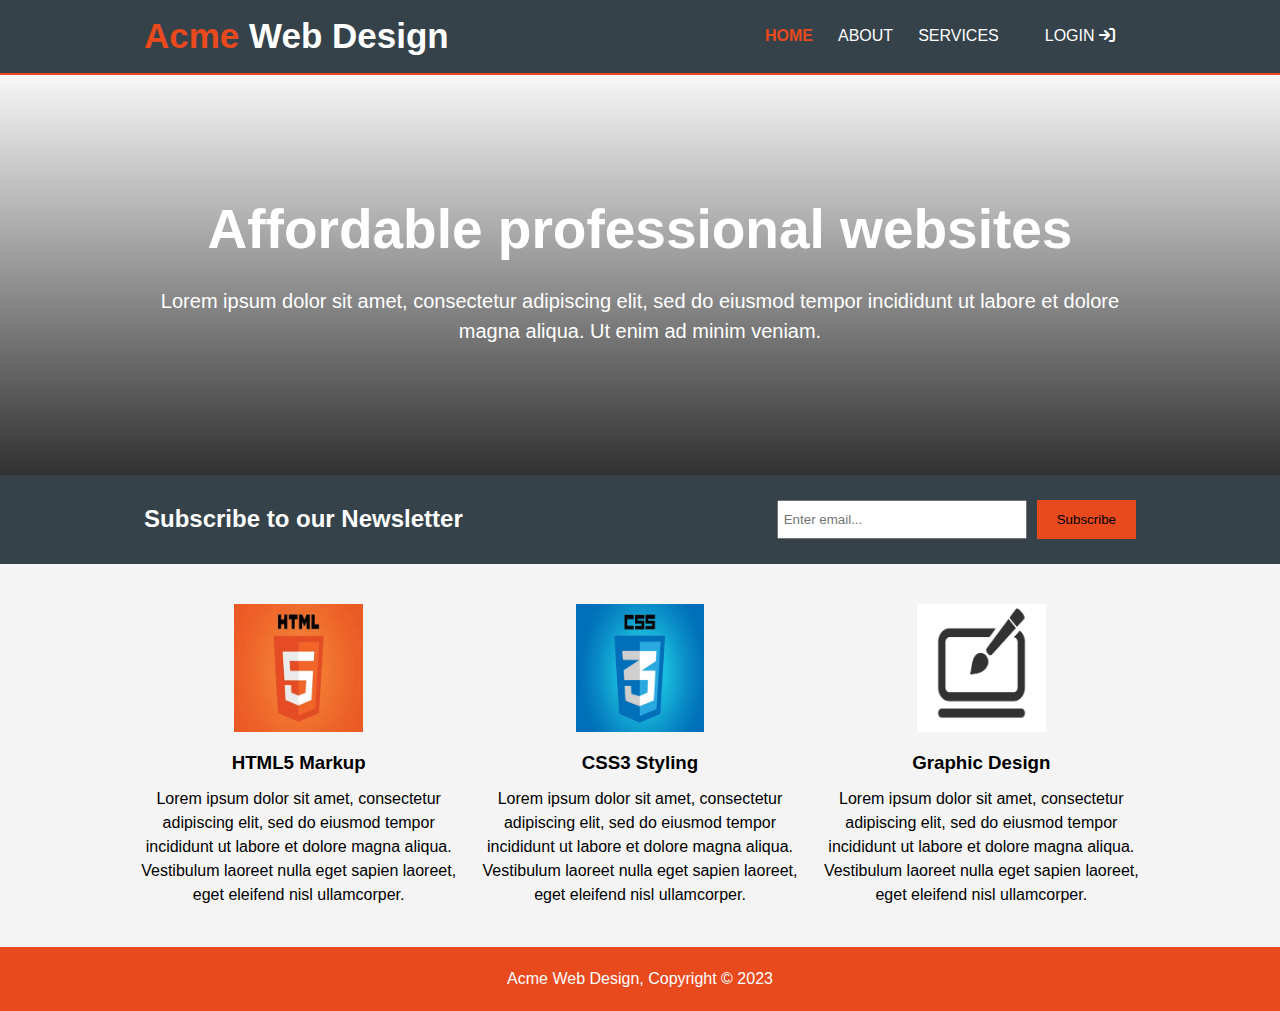
<file: index.html>
<!doctype html>
<html>
    <html lang="eng"></html>
    <head>       
        <meta charset='utf-8'>
        <meta name="viewport" content="width=device-width, initial-scale=1.0">
        <title>Acme Web Design | Welcome</title>
        <link rel='stylesheet' href='./styles/index.css'>
        <link rel="stylesheet" href="https://cdnjs.cloudflare.com/ajax/libs/font-awesome/6.5.1/css/all.min.css">
    </head>
    <body>

        <header class='header'>
            <div class="container">

                <div class="container__wrapper">
                    <dib class="brand">
                        <h1><span class="highlight">Acme</span> Web Design</h1>
                    </dib>
    
                    <nav class="menu">
                        <ul class="menu__list">
                            <li class="menu__item current"><a href="index.html">home</a></li>
                            <li class="menu__item"><a href="about.html">about</a></li>
                            <li class="menu__item"><a href="services.html">services</a></li>
                        </ul>
                        <div class="login">
                            <button class="login__btn" id="login">login</button>
                            <i class="fa-solid fa-arrow-right-to-bracket"></i> 
                        </div>
                        <div class="toggle-btn">
                            <span class="toggle-btn__item"></span>
                            <span class="toggle-btn__item"></span>
                            <span class="toggle-btn__item"></span>                           
                        </div>                        
                    </nav>
                </div>               
            </div>
        </header>



        <section class="forms">

            <div class="signin">
                <div class="signin__content">           
                    <div class="signin__header">
                        <h2 class="signin__tittle">Login</h2>
                        <div class="signin__btn  signin__btn_close">
                            <i class="fa-sharp fa-regular fa-circle-xmark"></i>
                        </div> 
                    </div>

                    <form action="" class="signin__form" id="signin__form">
                        <div class="signin__field field">
                            <input type="email" id="email" placeholder="Enter email">
                        </div>

                        <div class="signin__field eye-icon field">
                            <input type="password" id="password" placeholder="Enter password">
                            <i class="fa-regular fa-eye-slash"></i>
                        </div>

                        <div class="signin__field password-field">
                            <a href="">Forgot password</a>
                        </div>

                        <div class="signin__field field">
                            <button>Login</button>
                        </div>
                    </form>  
                    
                    <div class="form-link">
                        <span>Don't have an account?<a href="#" class=" link signup-link">Sign up</a></span>
                    </div>
                </div>

                <div class="line"></div>

                <div class="media-options">
                    <a href="#" class="facebook media-options__field">
                        <i class="fa-brands fa-facebook-f"></i>
                        <span>Login with Facebook</span>
                    </a>
                </div>

                <div class="media-options">
                    <a href="#" class="google media-options__field">
                        <img src="./img/free-icon-google-symbol-2875404 (1).png" class="google__img" alt="">
                        <span>Login with Google</span>
                    </a>
                </div>
            </div>
            
            <div class="signup hide">
                <div class="signup__content">
                    <div class="signup__header">
                        <h2 class="signup__tittle">Signup</h2>
                        <div class="signup__btn signup__btn_close">
                            <i class="fa-sharp fa-regular fa-circle-xmark"></i>
                        </div> 
                    </div>

                    <form action="" class="signup__form" id="signup__form">
                        <div class="signup__field field">
                            <input type="email" id="email" placeholder="Enter email">
                        </div>

                        <div class="signup__field eye-icon field">
                            <input type="password" id="password" placeholder="Enter password">
                            <i class="fa-regular fa-eye-slash"></i>
                        </div>

                        <div class="signup__field eye-icon field">
                            <input type="password" id="password" placeholder="Confirm password">
                            <i class="fa-regular fa-eye-slash"></i>
                        </div>

                        <div class="signup__field field">
                            <button>Sign up</button>
                        </div>
                    </form>

                    <div class="form-link">
                        <span>Already have an account?<a href="#" class=" link signin-link">Login</a></span>
                    </div>
                </div>

                <div class="line"></div>

                <div class="media-options">
                    <a href="#" class="facebook media-options__field">
                        <i class="fa-brands fa-facebook-f"></i>
                        <span>Login with Facebook</span>
                    </a>
                </div>

                <div class="media-options">
                    <a href="#" class="google media-options__field">
                        <img src="./img/free-icon-google-symbol-2875404 (1).png" class="google__img" alt="">
                        <span>Login with Google</span>
                    </a>
                </div>
            </div>
        </section>


        <main class='main'>
            <div class="banner">
                <div class="container">
                    <div class="banner__content">
                        <h2 class="banner__tittle">Affordable professional websites</h2>
                        <p class="banner__text">Lorem ipsum dolor sit amet, consectetur adipiscing elit, sed do eiusmod tempor incididunt ut labore et dolore magna aliqua. Ut enim ad minim veniam.</p>
                    </div>
                </div>    
            </div>

            <div class="subscribe">
                <div class="container">
                    <div class="subscribe__content">
                        <h2 class="subscribe__text">Subscribe to our Newsletter</h2>
                        <form action="" method= "post" class="subscribe__form">
                            <input type="email" id="email" placeholder="Enter email...">
                            <button type="submit" class="btn btn__submit">Subscribe</button>
                        </form>
                    </div>
                </div>   
            </div>

            <div class="advantages">
                <div class="container">
                    <div class="advantages__content">
                        <article class="advantages__item">
                            <img src="./img/html5.png" alt="">
                            <h3 class="advantages__title">HTML5 Markup</h3>
                            <p class="advantages__text">Lorem ipsum dolor sit amet, consectetur adipiscing elit, sed do eiusmod tempor incididunt ut labore et dolore magna aliqua. Vestibulum laoreet nulla eget sapien laoreet, eget eleifend nisl ullamcorper.</p>
                        </article>

                        <article class="advantages__item">
                            <img src="./img/css3.png" alt="">
                            <h3 class="advantages__title">CSS3 Styling</h3>
                            <p class="advantages__text">Lorem ipsum dolor sit amet, consectetur adipiscing elit, sed do eiusmod tempor incididunt ut labore et dolore magna aliqua. Vestibulum laoreet nulla eget sapien laoreet, eget eleifend nisl ullamcorper.</p>
                        </article>

                        <article class="advantages__item">
                            <img src="./img/gr-design (1).png" alt="">
                            <h3 class="advantages__title">Graphic Design</h3>
                            <p class="advantages__text">Lorem ipsum dolor sit amet, consectetur adipiscing elit, sed do eiusmod tempor incididunt ut labore et dolore magna aliqua. Vestibulum laoreet nulla eget sapien laoreet, eget eleifend nisl ullamcorper.</p>
                        </article>
                    </div>
                <div class="container">    
            </div>      
        </main>

        <footer class='footer'>
            <div class="container">
                <p class="footer__text">Acme Web Design, Copyright &copy; 2023</p>
            </div>
        </footer>
        
        <script src='js/script.js'></script>
    </body>
</html>
</file>
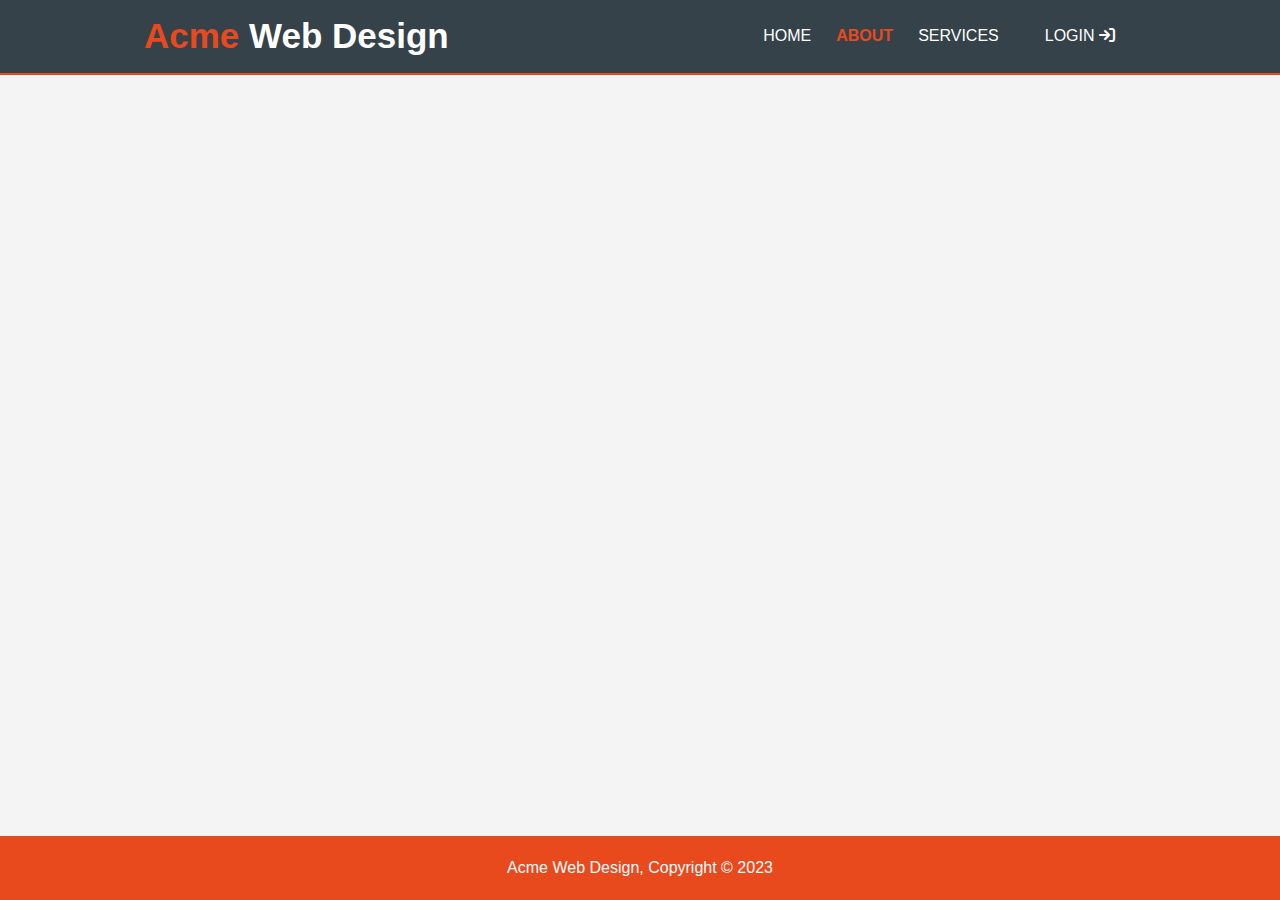
<file: about.html>
<!DOCTYPE html>
<html lang="en">
<head>
    <meta charset="UTF-8">
    <meta name="viewport" content="width=device-width, initial-scale=1.0">
    <title>About</title>
    <link rel='stylesheet' href='./styles/index.css'>
    <link rel="stylesheet" href="https://cdnjs.cloudflare.com/ajax/libs/font-awesome/6.5.1/css/all.min.css">
    </head>
</head>
<body>

    <header class='header'>
        <div class="container">

            <div class="container__wrapper">
                <dib class="brand">
                    <h1><span class="highlight">Acme</span> Web Design</h1>
                </dib>

                <nav class="menu">
                    <ul class="menu__list">
                        <li class="menu__item"><a href="index.html">home</a></li>
                        <li class="menu__item current"><a href="about.html">about</a></li>
                        <li class="menu__item"><a href="services.html">services</a></li>
                    </ul>
                    <div class="login">
                        <button class="login__btn" id="login">login</button>
                        <i class="fa-solid fa-arrow-right-to-bracket"></i> 
                    </div>
                    <div class="toggle-btn">
                        <span class="toggle-btn__item"></span>
                        <span class="toggle-btn__item"></span>
                        <span class="toggle-btn__item"></span>                           
                    </div>                        
                </nav>
            </div>               
        </div>
    </header>



    <section class="forms">

        <div class="signin">
            <div class="signin__content">           
                <div class="signin__header">
                    <h2 class="signin__tittle">Login</h2>
                    <div class="signin__btn  signin__btn_close">
                        <i class="fa-sharp fa-regular fa-circle-xmark"></i>
                    </div> 
                </div>

                <form action="" class="signin__form" id="signin__form">
                    <div class="signin__field field">
                        <input type="email" id="email" placeholder="Enter email">
                    </div>

                    <div class="signin__field eye-icon field">
                        <input type="password" id="password" placeholder="Enter password">
                        <i class="fa-regular fa-eye-slash"></i>
                    </div>

                    <div class="signin__field password-field">
                        <a href="">Forgot password</a>
                    </div>

                    <div class="signin__field field">
                        <button>Login</button>
                    </div>
                </form>  
                
                <div class="form-link">
                    <span>Don't have an account?<a href="#" class=" link signup-link">Sign up</a></span>
                </div>
            </div>

            <div class="line"></div>

            <div class="media-options">
                <a href="#" class="facebook media-options__field">
                    <i class="fa-brands fa-facebook-f"></i>
                    <span>Login with Facebook</span>
                </a>
            </div>

            <div class="media-options">
                <a href="#" class="google media-options__field">
                    <img src="./img/free-icon-google-symbol-2875404 (1).png" class="google__img" alt="">
                    <span>Login with Google</span>
                </a>
            </div>
        </div>
        
        <div class="signup hide">
            <div class="signup__content">
                <div class="signup__header">
                    <h2 class="signup__tittle">Signup</h2>
                    <div class="signup__btn signup__btn_close">
                        <i class="fa-sharp fa-regular fa-circle-xmark"></i>
                    </div> 
                </div>

                <form action="" class="signup__form" id="signup__form">
                    <div class="signup__field field">
                        <input type="email" id="email" placeholder="Enter email">
                    </div>

                    <div class="signup__field eye-icon field">
                        <input type="password" id="password" placeholder="Enter password">
                        <i class="fa-regular fa-eye-slash"></i>
                    </div>

                    <div class="signup__field eye-icon field">
                        <input type="password" id="password" placeholder="Confirm password">
                        <i class="fa-regular fa-eye-slash"></i>
                    </div>

                    <div class="signup__field field">
                        <button>Sign up</button>
                    </div>
                </form>

                <div class="form-link">
                    <span>Already have an account?<a href="#" class=" link signin-link">Login</a></span>
                </div>
            </div>

            <div class="line"></div>

            <div class="media-options">
                <a href="#" class="facebook media-options__field">
                    <i class="fa-brands fa-facebook-f"></i>
                    <span>Login with Facebook</span>
                </a>
            </div>

            <div class="media-options">
                <a href="#" class="google media-options__field">
                    <img src="./img/free-icon-google-symbol-2875404 (1).png" class="google__img" alt="">
                    <span>Login with Google</span>
                </a>
            </div>
        </div>
    </section>

    <main class='main'></main>

    <footer class='footer'>
        <div class="container">
            <p class="footer__text">Acme Web Design, Copyright &copy; 2023</p>
        </div>
    </footer>

    <script src='js/script.js'></script>
</body>
</html>
</file>
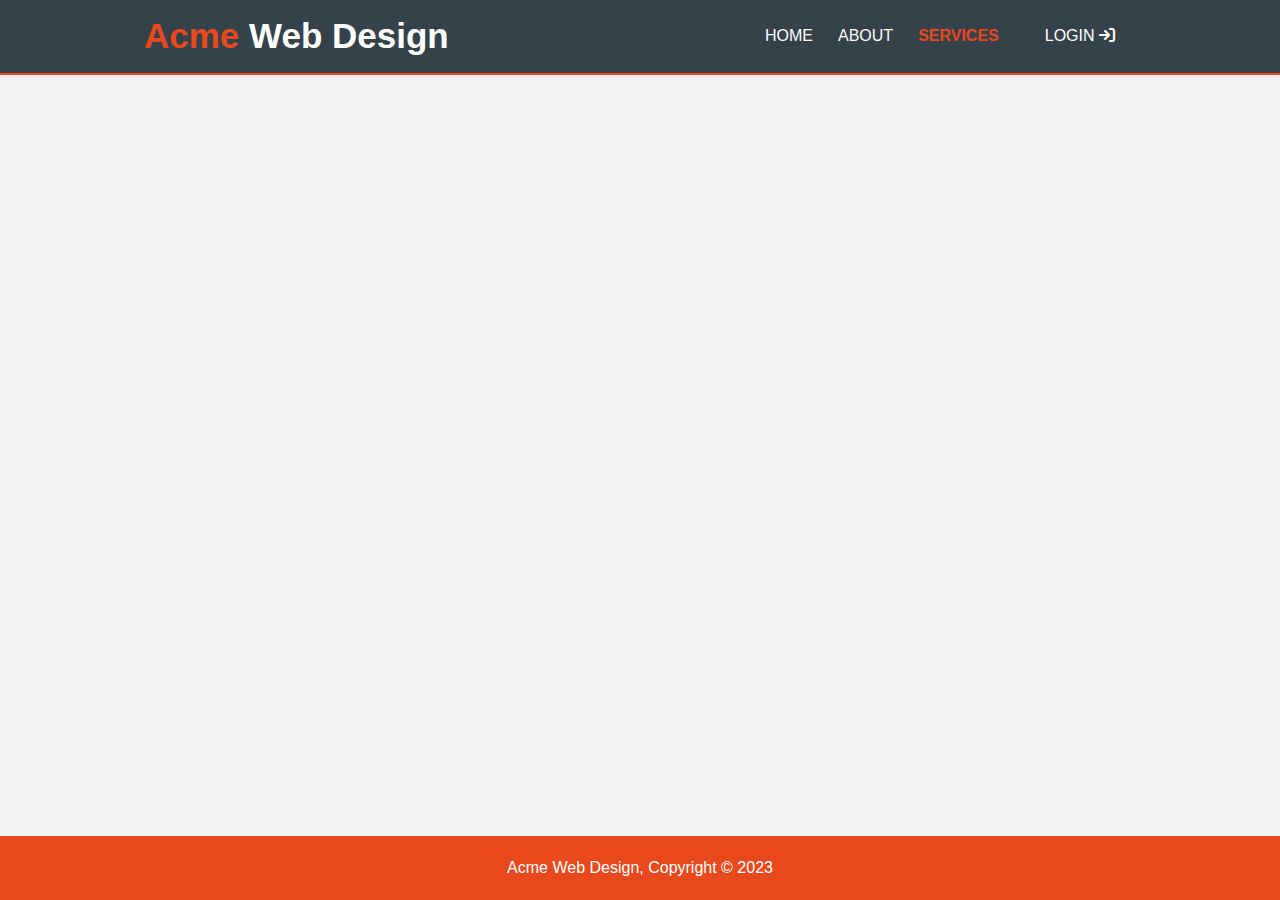
<file: services.html>
<!DOCTYPE html>
<html lang="en">
<head>
    <meta charset="UTF-8">
    <meta name="viewport" content="width=device-width, initial-scale=1.0">
    <title>Services</title>
    <link rel='stylesheet' href='./styles/index.css'>
    <link rel="stylesheet" href="https://cdnjs.cloudflare.com/ajax/libs/font-awesome/6.5.1/css/all.min.css">
    </head>
</head>
<body>

    <header class='header'>
        <div class="container">

            <div class="container__wrapper">
                <dib class="brand">
                    <h1><span class="highlight">Acme</span> Web Design</h1>
                </dib>

                <nav class="menu">
                    <ul class="menu__list">
                        <li class="menu__item"><a href="index.html">home</a></li>
                        <li class="menu__item"><a href="about.html">about</a></li>
                        <li class="menu__item current"><a href="services.html">services</a></li>
                    </ul>
                    <div class="login">
                        <button class="login__btn" id="login">login</button>
                        <i class="fa-solid fa-arrow-right-to-bracket"></i> 
                    </div>
                    <div class="toggle-btn">
                        <span class="toggle-btn__item"></span>
                        <span class="toggle-btn__item"></span>
                        <span class="toggle-btn__item"></span>                           
                    </div>                        
                </nav>
            </div>               
        </div>
    </header>



    <section class="forms">

        <div class="signin">
            <div class="signin__content">           
                <div class="signin__header">
                    <h2 class="signin__tittle">Login</h2>
                    <div class="signin__btn  signin__btn_close">
                        <i class="fa-sharp fa-regular fa-circle-xmark"></i>
                    </div> 
                </div>

                <form action="" class="signin__form" id="signin__form">
                    <div class="signin__field field">
                        <input type="email" id="email" placeholder="Enter email">
                    </div>

                    <div class="signin__field eye-icon field">
                        <input type="password" id="password" placeholder="Enter password">
                        <i class="fa-regular fa-eye-slash"></i>
                    </div>

                    <div class="signin__field password-field">
                        <a href="">Forgot password</a>
                    </div>

                    <div class="signin__field field">
                        <button>Login</button>
                    </div>
                </form>  
                
                <div class="form-link">
                    <span>Don't have an account?<a href="#" class=" link signup-link">Sign up</a></span>
                </div>
            </div>

            <div class="line"></div>

            <div class="media-options">
                <a href="#" class="facebook media-options__field">
                    <i class="fa-brands fa-facebook-f"></i>
                    <span>Login with Facebook</span>
                </a>
            </div>

            <div class="media-options">
                <a href="#" class="google media-options__field">
                    <img src="./img/free-icon-google-symbol-2875404 (1).png" class="google__img" alt="">
                    <span>Login with Google</span>
                </a>
            </div>
        </div>
        
        <div class="signup hide">
            <div class="signup__content">
                <div class="signup__header">
                    <h2 class="signup__tittle">Signup</h2>
                    <div class="signup__btn signup__btn_close">
                        <i class="fa-sharp fa-regular fa-circle-xmark"></i>
                    </div> 
                </div>

                <form action="" class="signup__form" id="signup__form">
                    <div class="signup__field field">
                        <input type="email" id="email" placeholder="Enter email">
                    </div>

                    <div class="signup__field eye-icon field">
                        <input type="password" id="password" placeholder="Enter password">
                        <i class="fa-regular fa-eye-slash"></i>
                    </div>

                    <div class="signup__field eye-icon field">
                        <input type="password" id="password" placeholder="Confirm password">
                        <i class="fa-regular fa-eye-slash"></i>
                    </div>

                    <div class="signup__field field">
                        <button>Sign up</button>
                    </div>
                </form>

                <div class="form-link">
                    <span>Already have an account?<a href="#" class=" link signin-link">Login</a></span>
                </div>
            </div>

            <div class="line"></div>

            <div class="media-options">
                <a href="#" class="facebook media-options__field">
                    <i class="fa-brands fa-facebook-f"></i>
                    <span>Login with Facebook</span>
                </a>
            </div>

            <div class="media-options">
                <a href="#" class="google media-options__field">
                    <img src="./img/free-icon-google-symbol-2875404 (1).png" class="google__img" alt="">
                    <span>Login with Google</span>
                </a>
            </div>
        </div>
    </section>

    <main class='main'></main>

    <footer class='footer'>
        <div class="container">
            <p class="footer__text">Acme Web Design, Copyright &copy; 2023</p>
        </div>
    </footer>

    <script src='js/script.js'></script>
</body>
</html>
</file>
<file: styles/index.css>
@import './blocks/header.css';
@import './blocks/main.css';
@import './blocks/footer.css';
@import './blocks/forms.css';
@import './variables.css';
@import './global.css';
</file>
